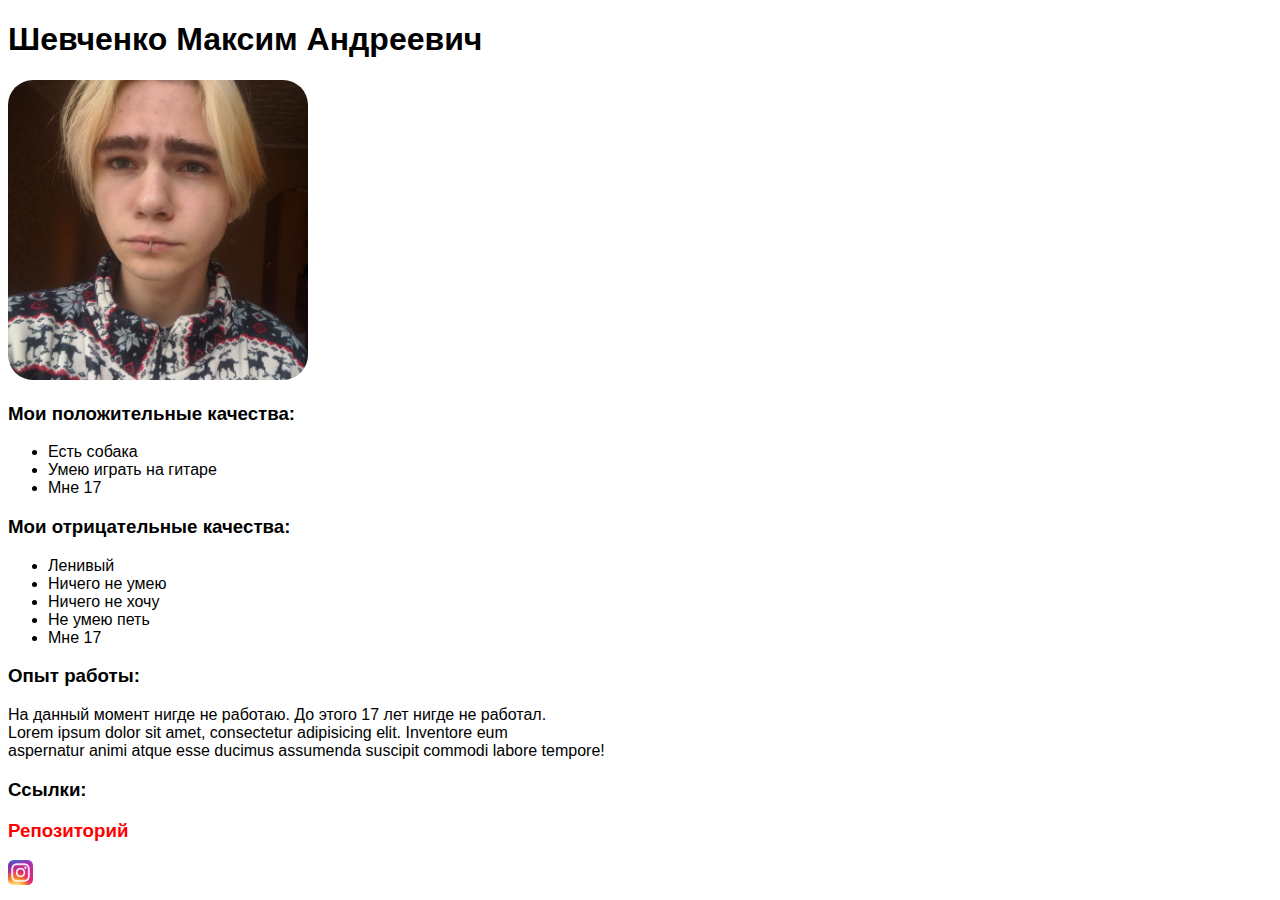
<file: index.html>
<!DOCTYPE html>
<html lang="ru">

<head>
    <meta charset="UTF-8">
    <meta name="viewport" content="width=device-width, initial-scale=1.0">
    <link rel="stylesheet" href="css/style.css" type="text/css">
    <title>Резюме</title>
</head>

<body>
    <section>
        <h1>Шевченко Максим Андреевич</h1>
        <img src="images/photo.jpg" class="photo" alt="my_photo">
        <h3>Мои положительные качества:</h3>
        <ul>
            <li>Есть собака</li>
            <li>Умею играть на гитаре</li>
            <li>Мне 17</li>
        </ul>
        <h3>Мои отрицательные качества:</h3>
        <ul>
            <li>Ленивый</li>
            <li>Ничего не умею</li>
            <li>Ничего не хочу</li>
            <li>Не умею петь</li>
            <li>Мне 17</li>
        </ul>
    </section>
    <section>
        <h3>Опыт работы:</h3>
        <p>На данный момент нигде не работаю. До этого 17 лет нигде не работал. <br> Lorem ipsum dolor sit amet,
            consectetur
            adipisicing elit. Inventore eum <br> aspernatur animi atque esse ducimus assumenda suscipit commodi labore
            tempore!
        </p>
    </section>
    <footer>
        <h3>Ссылки:</h3>
        <h3>
            <a href="https://github.com/Maksyutka/gitHomework" target="_blank">Репозиторий</a>
        </h3>
        <a href="https://www.instagram.com/maksyutka/" target="_blank">
            <img src="images/instagram.png" class="instagramIconStyle" alt="inst icon">
        </a>
    </footer>
</body>

</html>
</file>
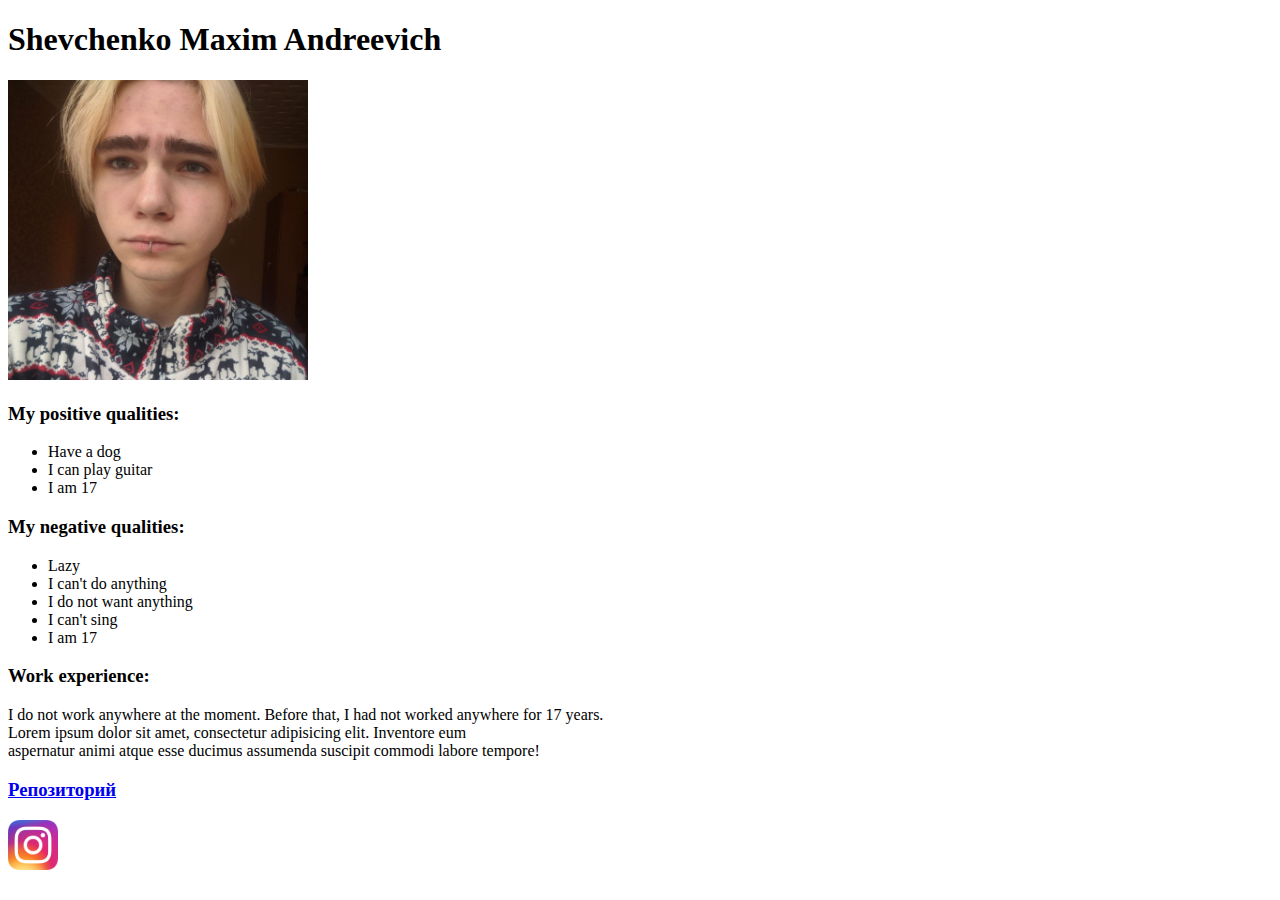
<file: index_eng.html>
<!DOCTYPE html>
<html lang="en">

<head>
    <meta charset="UTF-8">
    <meta name="viewport" content="width=device-width, initial-scale=1.0">
    <title>Summary</title>
</head>

<body>
    <section>
        <h1>Shevchenko Maxim Andreevich</h1>
        <img src="/images/photo.jpg" alt="my_photo" width="300">
        <h3>My positive qualities:</h3>
        <ul>
            <li>Have a dog</li>
            <li>I can play guitar</li>
            <li>I am 17</li>
        </ul>
        <h3>My negative qualities:</h3>
        <ul>
            <li>Lazy</li>
            <li>I can't do anything</li>
            <li>I do not want anything</li>
            <li>I can't sing</li>
            <li>I am 17</li>
        </ul>
    </section>
    <section>
        <h3>Work experience:</h3>
        <p>I do not work anywhere at the moment. Before that, I had not worked anywhere for 17 years. <br> Lorem ipsum
            dolor sit amet,
            consectetur
            adipisicing elit. Inventore eum <br> aspernatur animi atque esse ducimus assumenda suscipit commodi labore
            tempore!
        </p>
    </section>
    <footer>
        <h3>
            <a href="https://github.com/Maksyutka/gitHomework" target="_blank">Репозиторий</a>
        </h3>
        <a href="https://www.instagram.com/maksyutka/" target="_blank">
            <img src="/images/instagram.png" alt="inst icon" width="50px">
        </a>
    </footer>
</body>

</html>
</file>
<file: css/style.css>
body {
    /* text-align: center; */
    font-family: Arial;
}

.photo {
    border-radius: 25px;
    width: 300px;
}

a { 
    text-decoration: none;
    color: #ff0000;
}

a:hover {
    border-bottom: 2px solid #ff0000;
}

.instagramIconStyle {
    width: 25px;
}
</file>
